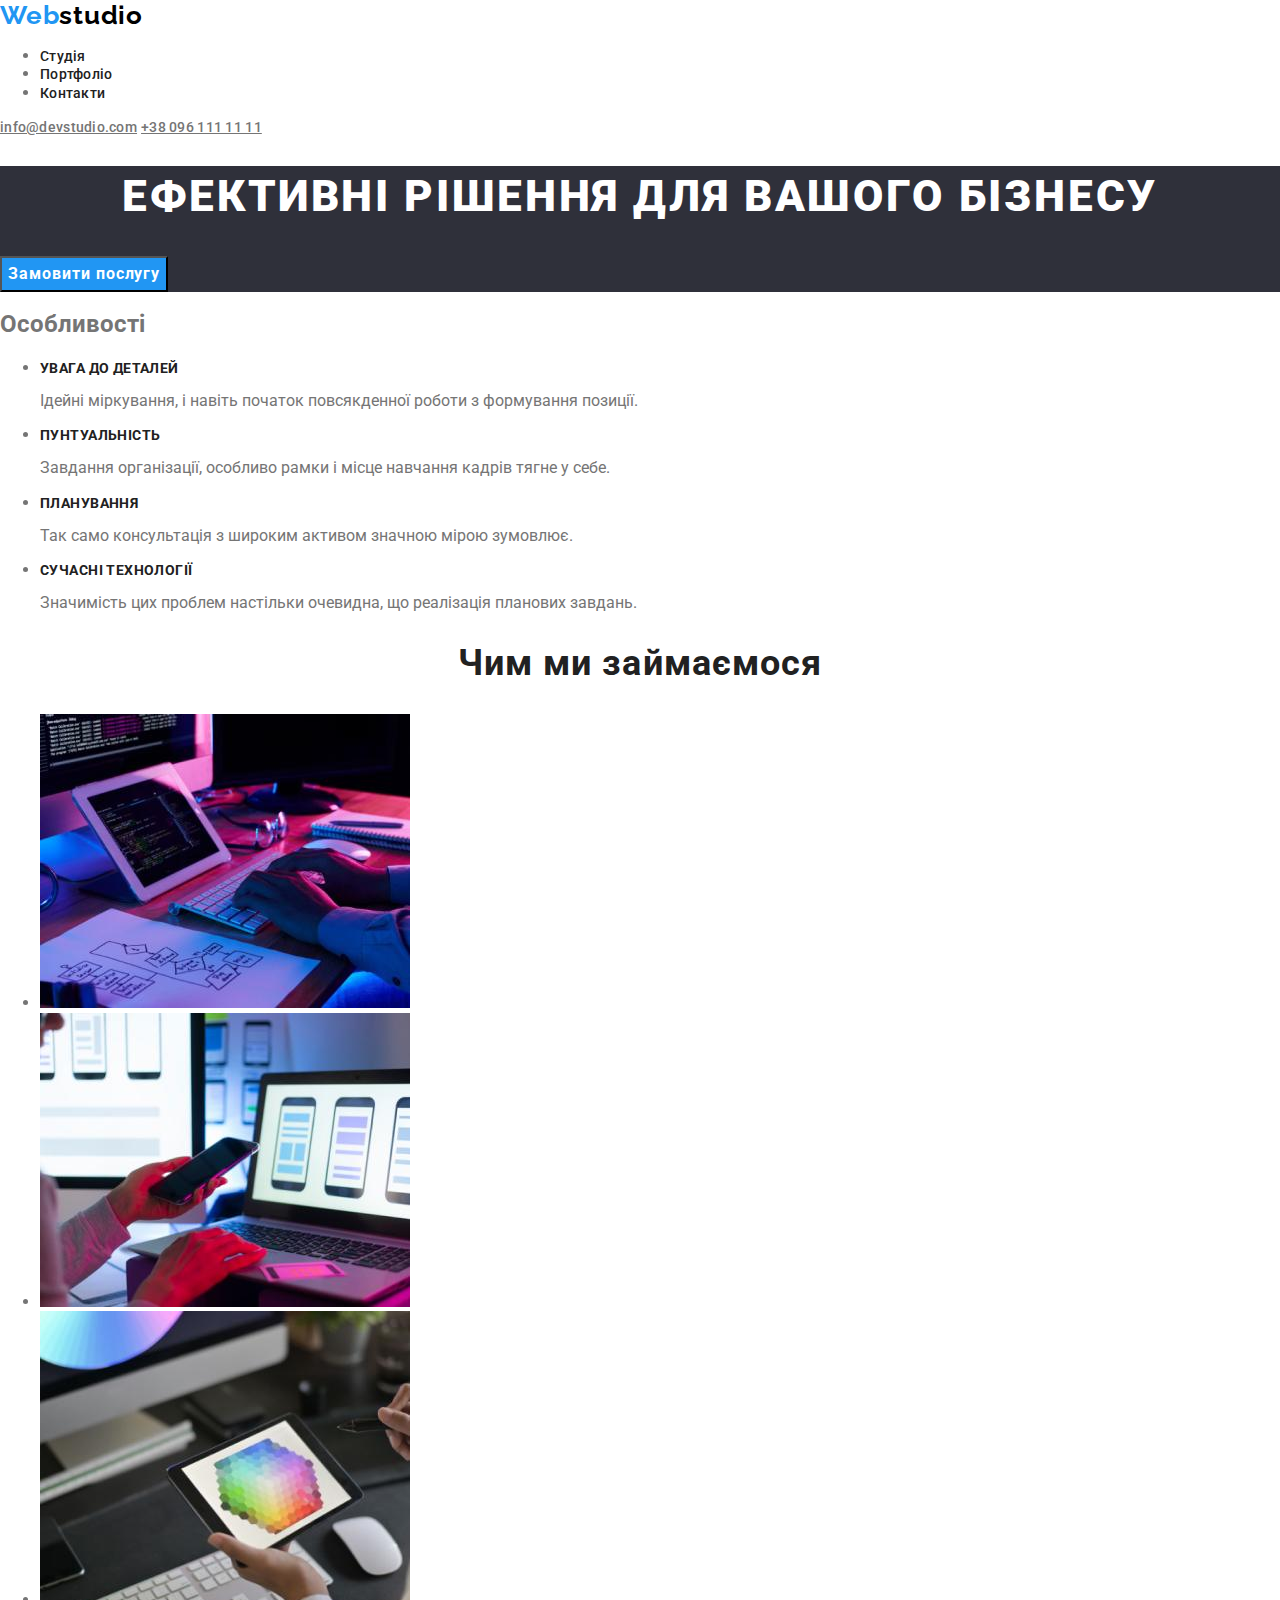
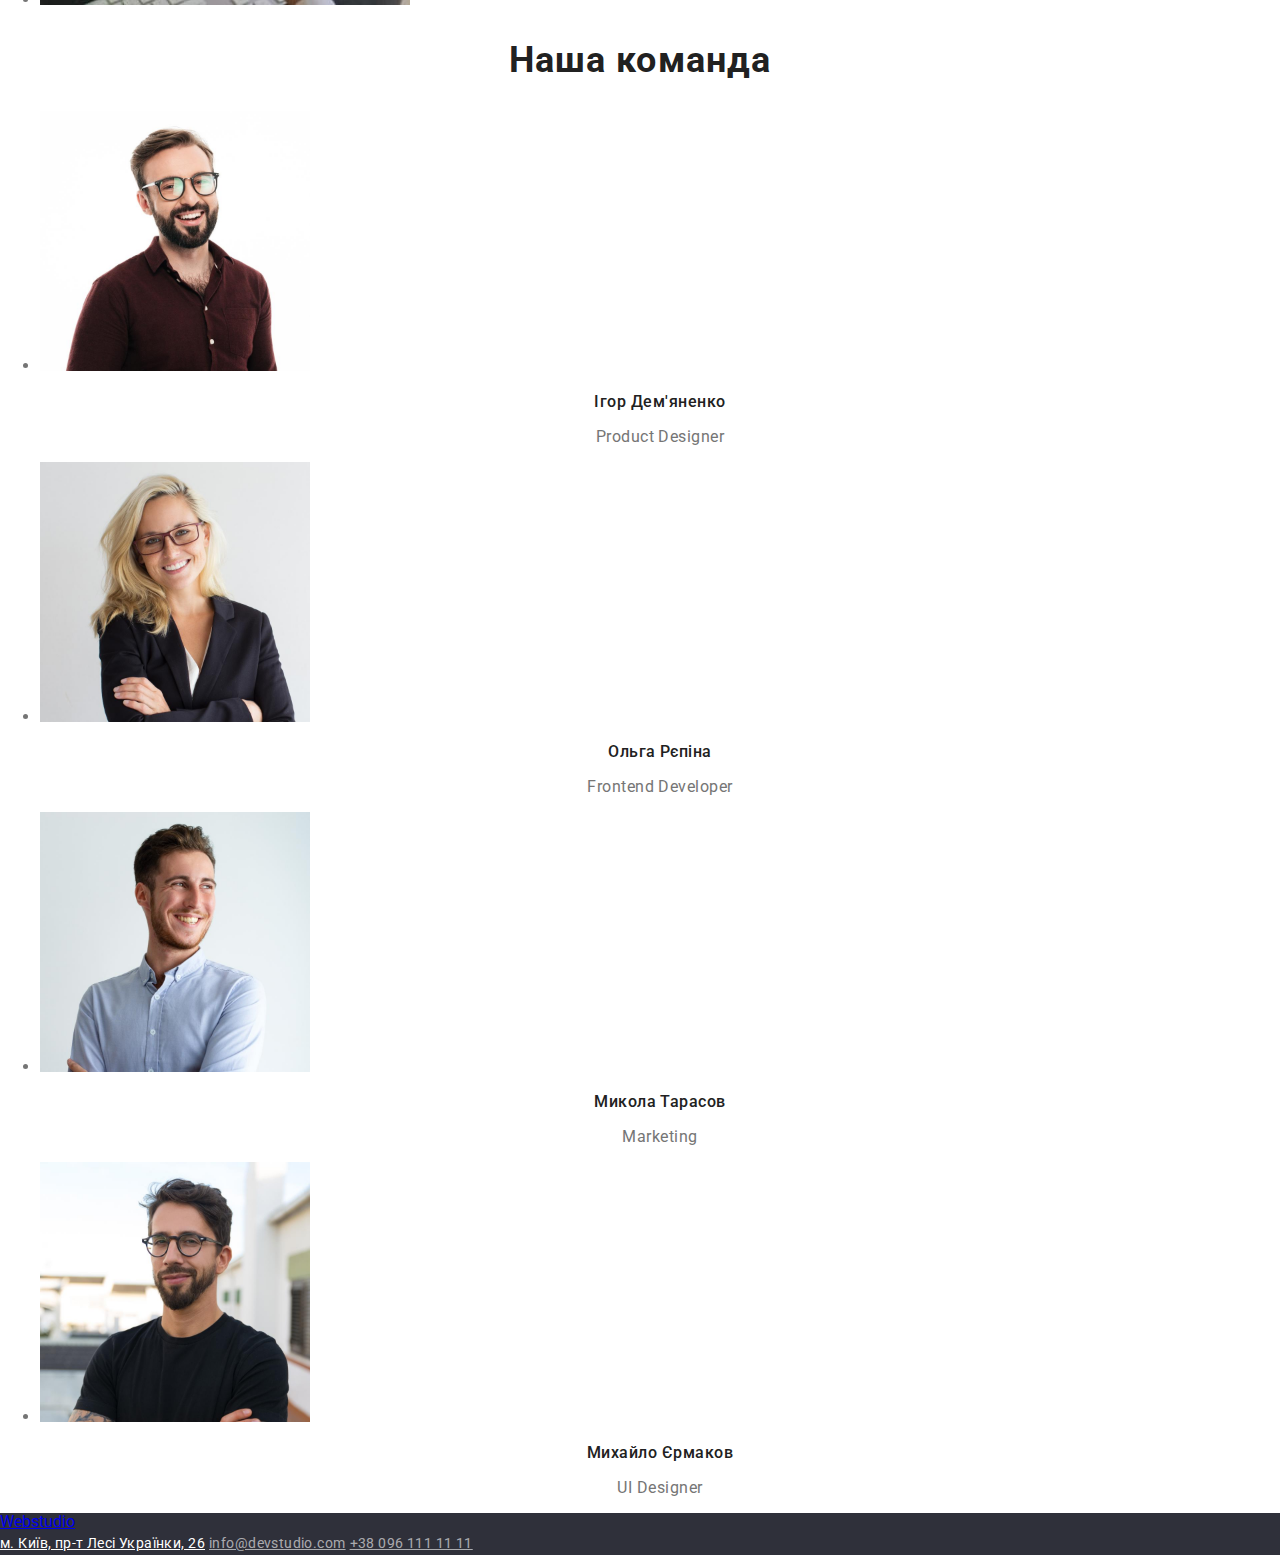
<file: index.html>
<!DOCTYPE html>
<html lang="uk">
  <head>
    <meta charset="UTF-8" />
    <meta http-equiv="X-UA-Compatible" content="IE=edge" />
    <meta name="viewport" content="width=device-width, initial-scale=1.0" />
    <title>Головна</title>
    <link rel="preconnect" href="https://fonts.googleapis.com" />
    <link rel="preconnect" href="https://fonts.gstatic.com" crossorigin />
    <link
      href="https://fonts.googleapis.com/css2?family=Raleway:wght@700&family=Roboto:wght@400;500;700;900&display=swap"
      rel="stylesheet"
    />
    <link
      rel="stylesheet"
      href="https://cdnjs.cloudflare.com/ajax/libs/modern-normalize/1.1.0/modern-normalize.css"
    />
    <link rel="stylesheet" href="./css/styles.css" />
  </head>
  <body>
    <header class="header">
      <div class="container">
        <div class="header-container">
          <nav class="nav">
            <a href="./index.html" class="logo"><span>Web</span>studio</a>
            <ul class="list nav-list">
              <li><a href="./index.html" class="current nav-link">Студія</a></li>
              <li><a href="./portfolio.html" class="nav-link">Портфоліо</a></li>
              <li><a href="#" class="nav-link">Контакти</a></li>
            </ul>
          </nav>
          <div>
            <a href="mailto:info@devstudio.com" class="contacts-link">info@devstudio.com</a>
            <a href="tel:+380961111111" class="contacts-link">+38 096 111 11 11</a>
          </div>
        </div>
      </div>
    </header>
    <main>
      <section class="hero-section">
        <h1 class="hero-title">Ефективні рішення для вашого бізнесу</h1>
        <button type="button" class="hero-button">Замовити послугу</button>
      </section>
      <section class="section">
        <div class="container">
          <h2 class="visually-hidden">Особливості</h2>
          <ul class="list features-list">
            <li>
              <h3 class="list-item">Увага до деталей</h3>
              <p class="list-item-text">
                Ідейні міркування, і навіть початок повсякденної роботи з формування позиції.
              </p>
            </li>
            <li>
              <h3 class="list-item">Пунтуальність</h3>
              <p class="list-item-text">
                Завдання організації, особливо рамки і місце навчання кадрів тягне у себе.
              </p>
            </li>
            <li>
              <h3 class="list-item">Планування</h3>
              <p class="list-item-text">
                Так само консультація з широким активом значною мірою зумовлює.
              </p>
            </li>
            <li>
              <h3 class="list-item">Сучасні технології</h3>
              <p class="list-item-text">
                Значимість цих проблем настільки очевидна, що реалізація планових завдань.
              </p>
            </li>
          </ul>
        </div>
      </section>
      <section class="section what-we-do">
        <div class="container">
          <h2 class="section-title">Чим ми займаємося</h2>
          <ul class="list what-we-do">
            <li>
              <img width="370" src="./images/section3-1.jpg" alt="Людина працює з комп'ютером" />
            </li>
            <li>
              <img width="370" src="./images/section3-2.jpg" alt="Людина працює з комп'ютером" />
            </li>
            <li>
              <img width="370" src="./images/section3-3.jpg" alt="Людина працює з планшетом" />
            </li>
          </ul>
        </div>
      </section>
      <section class="section our-team">
        <div class="container">
          <h2 class="section-title">Наша команда</h2>
          <ul class="list our-team">
            <li class="team-card">
              <img width="270" src="./images/section4-1.jpg" alt="Чоловік посміхається" />
              <div class="team-description">
                <h3 class="team-name">Ігор Дем'яненко</h3>
                <p lang="en" class="team-position">Product Designer</p>
              </div>
            </li>
            <li class="team-card">
              <img width="270" src="./images/section4-2.jpg" alt="Дівчина посміхається" />
              <div class="team-description">
                <h3 class="team-name">Ольга Рєпіна</h3>
                <p lang="en" class="team-position">Frontend Developer</p>
              </div>
            </li>
            <li class="team-card">
              <img width="270" src="./images/section4-3.jpg" alt="Чоловік посміхається" />
              <div class="team-description">
                <h3 class="team-name">Микола Тарасов</h3>
                <p lang="en" class="team-position">Marketing</p>
              </div>
            </li>
            <li class="team-card">
              <img width="270" src="./images/section4-4.jpg" alt="Чоловік посміхається" />
              <div class="team-description">
                <h3 class="team-name">Михайло Єрмаков</h3>
                <p lang="en" class="team-position">UI Designer</p>
              </div>
            </li>
          </ul>
        </div>
      </section>
    </main>
    <footer class="footer">
      <div class="container">
        <a href="./index.html" class="footer-logo"><span>Web</span>studio</a>
        <address>
          <a href="https://goo.gl/maps/w5kjyVBukAjHsQ1q7" class="footer-address"
            >м. Київ, пр-т Лесі Українки, 26</a
          >
          <a href="mailto:info@devstudio.com" class="footer-link">info@devstudio.com</a>
          <a href="tel:+380961111111" class="footer-link">+38 096 111 11 11</a>
        </address>
      </div>
    </footer>
  </body>
</html>
</file>
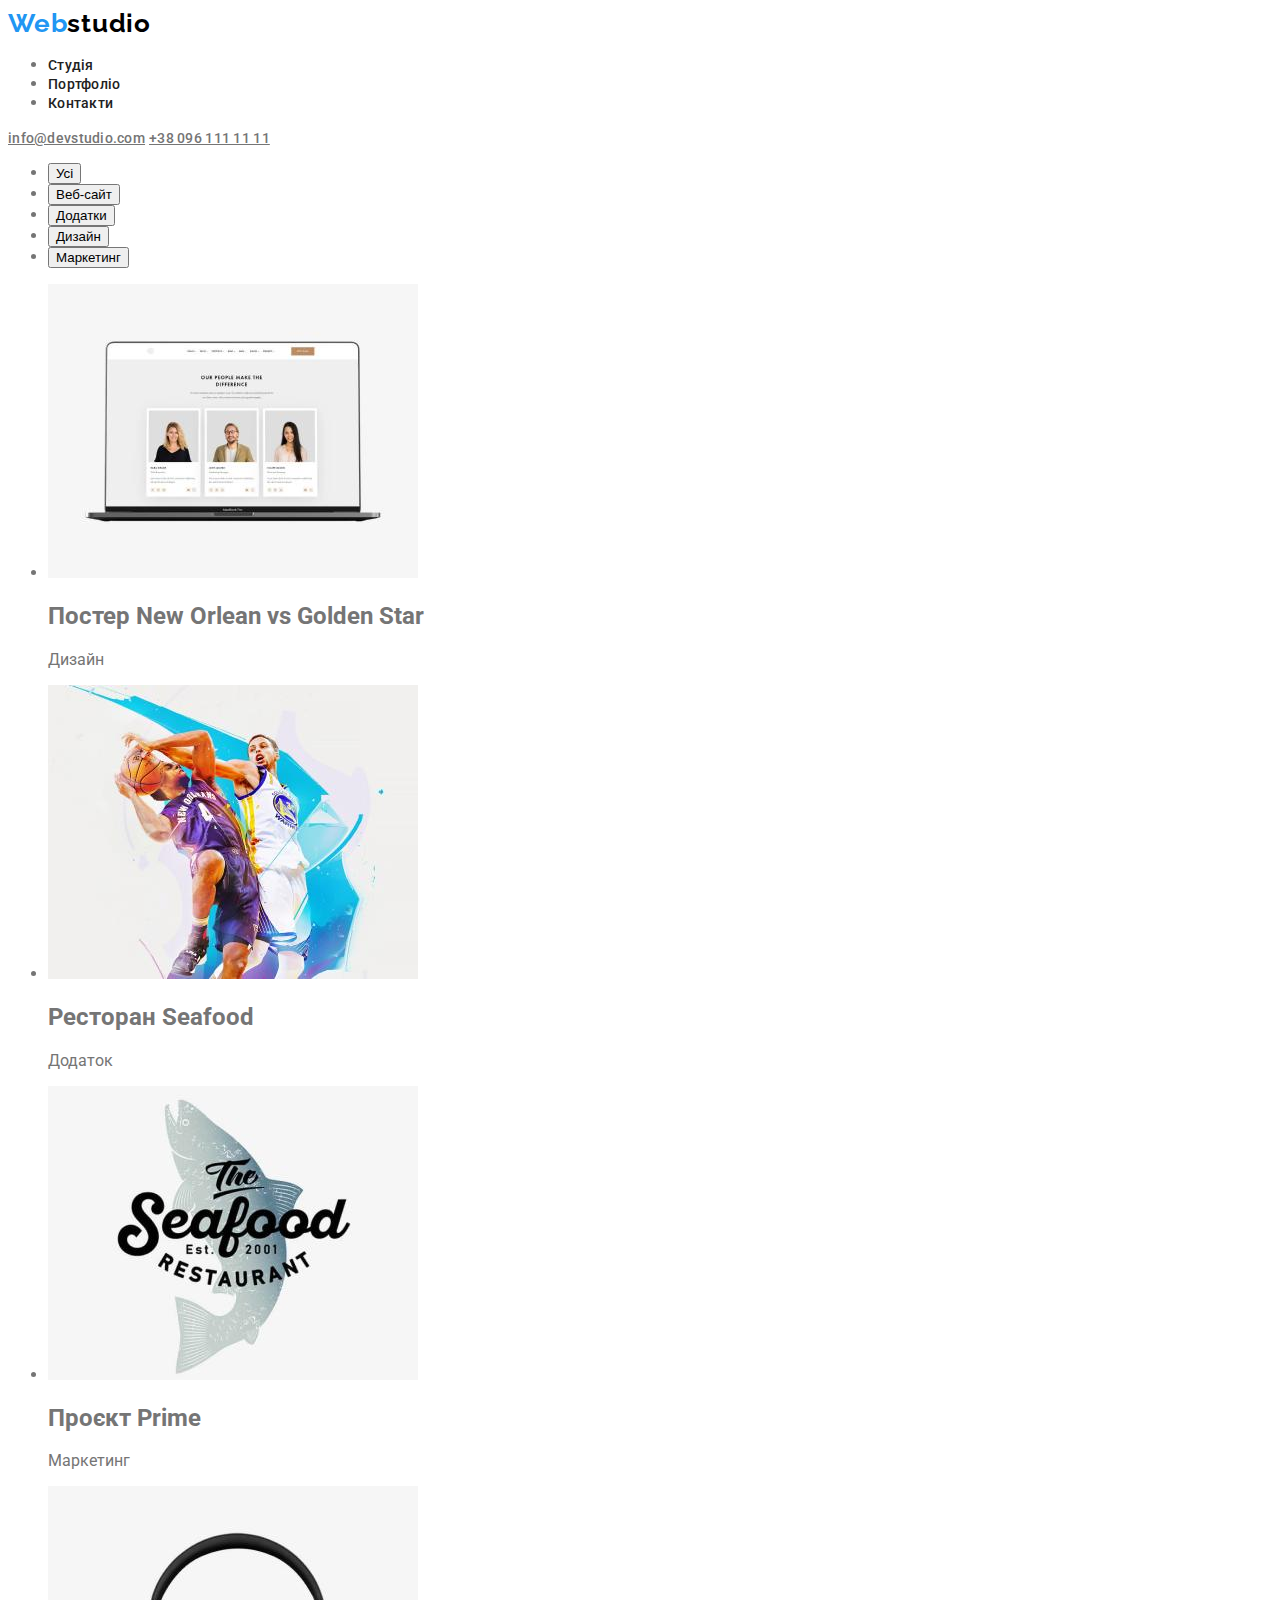
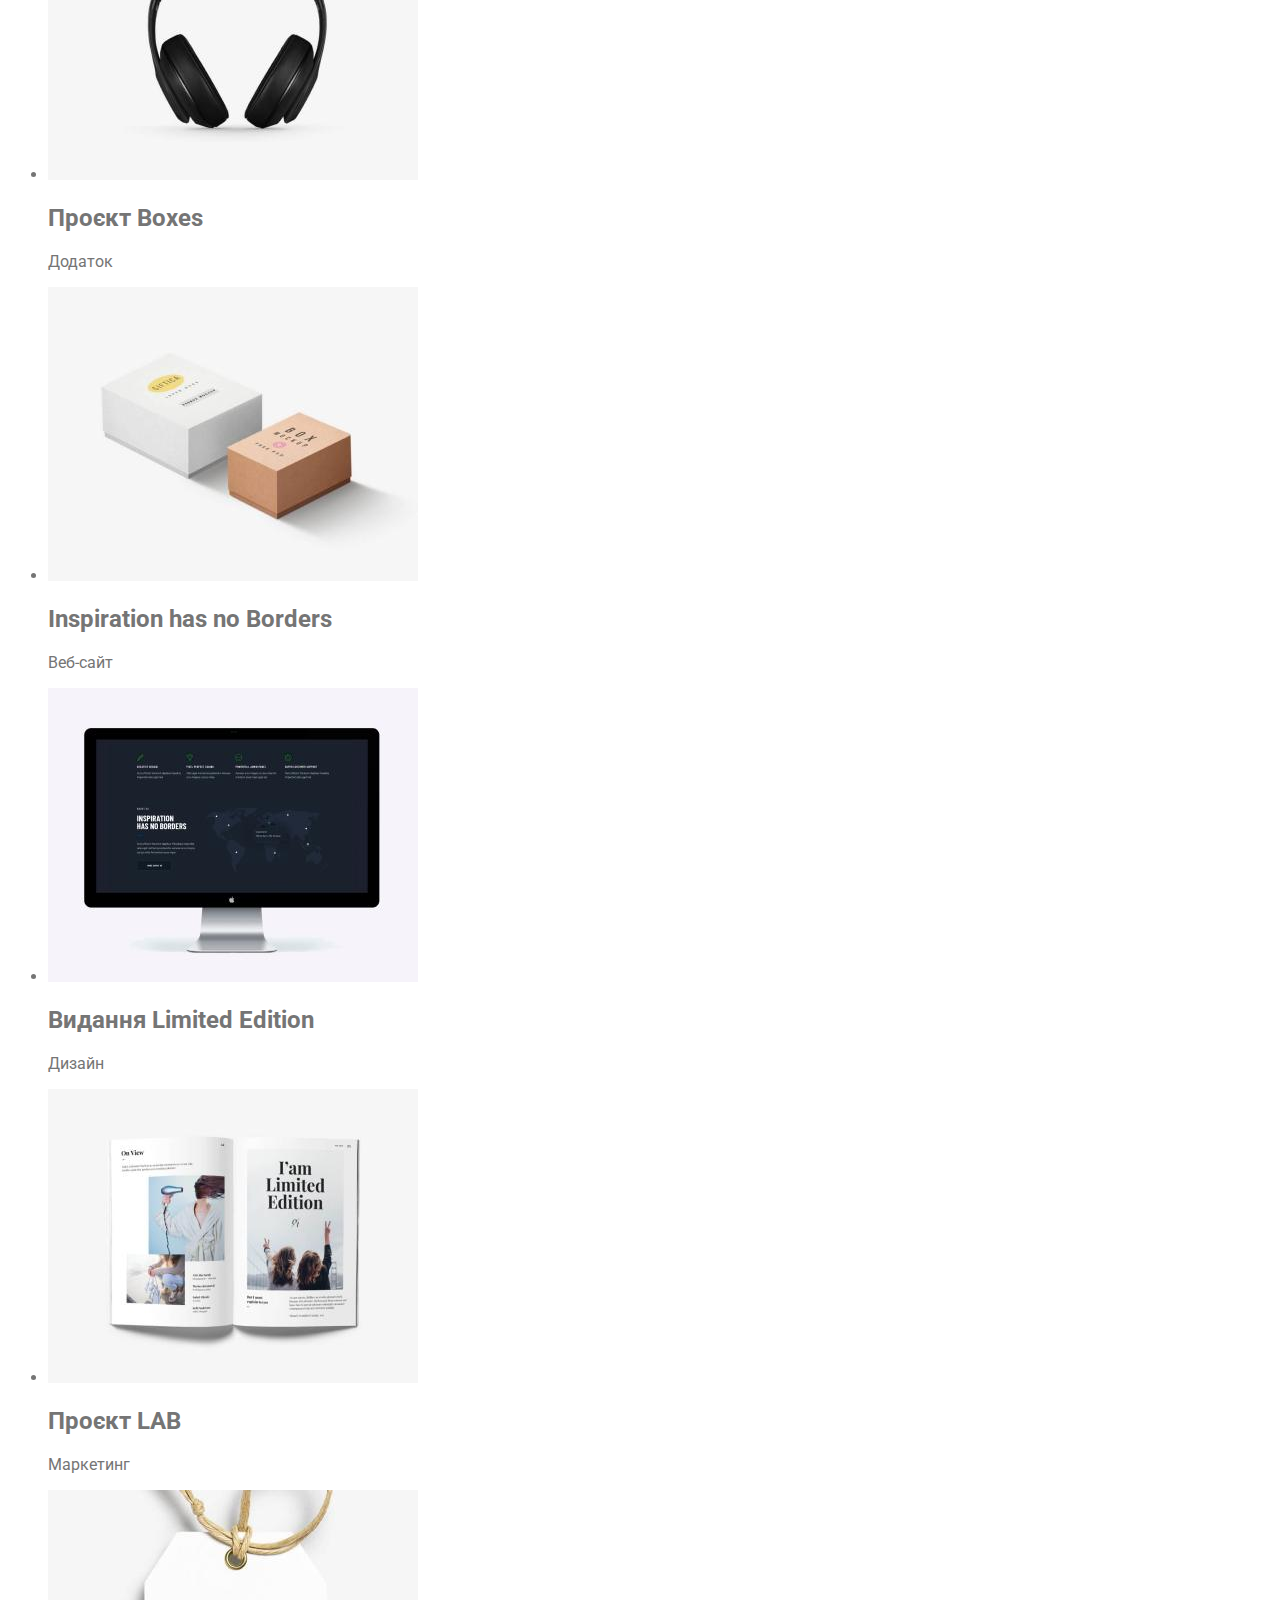
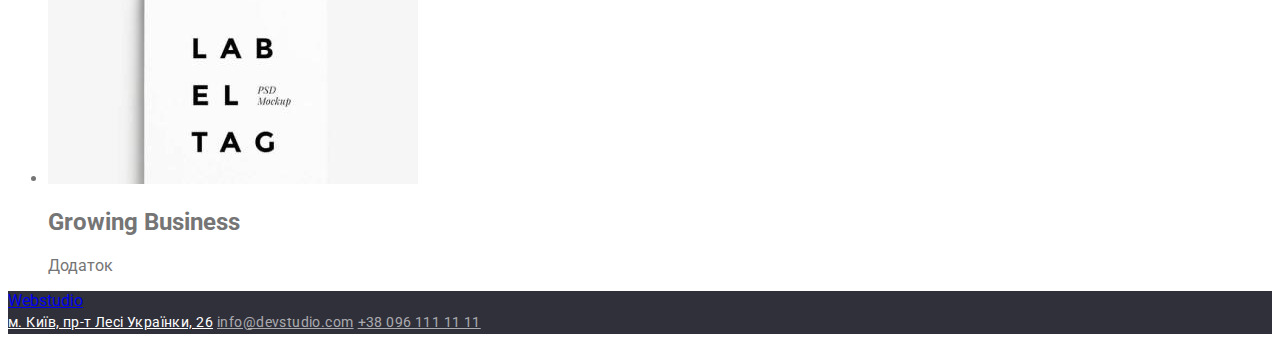
<file: portfolio.html>
<!DOCTYPE html>
<html lang="uk">
  <head>
    <meta charset="UTF-8" />
    <meta http-equiv="X-UA-Compatible" content="IE=edge" />
    <meta name="viewport" content="width=device-width, initial-scale=1.0" />
    <title>Головна</title>
    <link rel="preconnect" href="https://fonts.googleapis.com" />
    <link rel="preconnect" href="https://fonts.gstatic.com" crossorigin />
    <link
      href="https://fonts.googleapis.com/css2?family=Raleway:wght@700&family=Roboto:wght@400;500;700;900&display=swap"
      rel="stylesheet"
    />
    <link rel="stylesheet" href="./css/styles.css" />
  </head>
  <body>
    <header>
      <nav>
        <a href="./index.html" class="logo"><span>Web</span>studio</a>
        <ul class="nav">
          <li><a href="./index.html" class="nav-link">Студія</a></li>
          <li><a href="./portfolio.html" class="current nav-link">Портфоліо</a></li>
          <li><a href="#" class="nav-link">Контакти</a></li>
        </ul>
        <a href="mailto:info@devstudio.com" class="contacts-link">info@devstudio.com</a>
        <a href="tel:+380961111111" class="contacts-link">+38 096 111 11 11</a>
      </nav>
    </header>
    <main>
      <section>
        <ul class="list">
          <li><button class="portfolio-button">Усі</button></li>
          <li><button class="portfolio-button">Веб-сайт</button></li>
          <li><button class="portfolio-button">Додатки</button></li>
          <li><button class="portfolio-button">Дизайн</button></li>
          <li><button class="portfolio-button">Маркетинг</button></li>
        </ul>
        <ul class="list">
          <li>
            <img src="./images/portfolio-1.jpg" alt="Головна сторінка веб-сайта" width="370" />
            <h2 class="portfolio-title">Постер New Orlean vs Golden Star</h2>
            <p class="portfolio-text">Дизайн</p>
          </li>
          <li>
            <img src="./images/portfolio-2.jpg" alt="2 чоловіки грають в баскетбол" width="370" />
            <h2 class="portfolio-title">Ресторан Seafood</h2>
            <p class="portfolio-text">Додаток</p>
          </li>
          <li>
            <img src="./images/portfolio-3.jpg" alt="Лого рибного ресторану" width="370" />
            <h2 class="portfolio-title">Проєкт Prime</h2>
            <p class="portfolio-text">Маркетинг</p>
          </li>
          <li>
            <img src="./images/portfolio-4.jpg" alt="Навушники" width="370" />
            <h2 class="portfolio-title">Проєкт Boxes</h2>
            <p class="portfolio-text">Додаток</p>
          </li>
          <li>
            <img src="./images/portfolio-5.jpg" alt="2 картонні коробки" width="370" />
            <h2 class="portfolio-title">Inspiration has no Borders</h2>
            <p class="portfolio-text">Веб-сайт</p>
          </li>
          <li>
            <img src="./images/portfolio-6.jpg" alt="На моніторі відкритий веб-сайт" width="370" />
            <h2 class="portfolio-title">Видання Limited Edition</h2>
            <p class="portfolio-text">Дизайн</p>
          </li>
          <li>
            <img src="./images/portfolio-7.jpg" alt="Відкрита книга" width="370" />
            <h2 class="portfolio-title">Проєкт LAB</h2>
            <p class="portfolio-text">Маркетинг</p>
          </li>
          <li>
            <img src="./images/portfolio-8.jpg" alt="Бірка" width="370" />
            <h2 class="portfolio-title">Growing Business</h2>
            <p class="portfolio-text">Додаток</p>
          </li>
        </ul>
      </section>
    </main>
    <footer class="footer">
      <a href="./index.html" class="footer-logo"><span>Web</span>studio</a>
      <address>
        <a href="https://goo.gl/maps/w5kjyVBukAjHsQ1q7" class="footer-address"
          >м. Київ, пр-т Лесі Українки, 26</a
        >
        <a href="mailto:info@devstudio.com" class="footer-link">info@devstudio.com</a>
        <a href="tel:+380961111111" class="footer-link">+38 096 111 11 11</a>
      </address>
    </footer>
  </body>
</html>
</file>
<file: css/styles.css>
:root {
  --main-text-color: #757575;
  --title-text-color: #212121;
  --accent-color: #2196f3;
}
body {
  font-family: Roboto;
  color: var(--main-text-color);
}

/* Шапка */

.logo {
  font-family: 'Raleway';
  font-style: normal;
  font-weight: 700;
  font-size: 26px;
  line-height: 31px;
  letter-spacing: 0.03em;
  text-decoration-line: none;

  color: #000000;
}
.logo span {
  color: var(--accent-color);
}
.nav-link {
  font-style: normal;
  font-weight: 500;
  font-size: 14px;
  line-height: 16px;
  letter-spacing: 0.02em;
  text-decoration-line: none;
  list-style-type: none;
  color: var(--title-text-color);
}
.nav-link:hover,
.nav-link:focus {
  color: var(--accent-color);
}
.contacts-link {
  font-style: normal;
  font-weight: 500;
  font-size: 14px;
  line-height: 16px;
  letter-spacing: 0.02em;
  color: var(--main-text-color);
}
.contacts-link:hover,
.contacts-link:focus {
  color: var(--accent-color);
}

/* Герой */
.hero-section {
  background-color: #2f303a;
}
.hero-title {
  font-style: normal;
  font-weight: 900;
  font-size: 44px;
  line-height: 60px;
  /* or 136% */
  text-align: center;
  letter-spacing: 0.06em;
  text-transform: uppercase;
  color: #ffffff;
}
.hero-button {
  font-style: normal;
  font-weight: 700;
  font-size: 16px;
  line-height: 30px;
  /* identical to box height, or 188% */
  display: flex;
  align-items: center;
  text-align: center;
  letter-spacing: 0.06em;
  color: #ffffff;
  background-color: var(--accent-color);
}
.hero-button:active {
  background-color: #188ce8;
}
.section-title{
  font-style: normal;
font-weight: 700;
font-size: 36px;
line-height: 42px;
text-align: center;
letter-spacing: 0.03em;
color:var(--title-text-color);
}
.list-item {
  font-style: normal;
  font-weight: 700;
  font-size: 14px;
  line-height: 16px;
  letter-spacing: 0.03em;
  text-transform: uppercase;
  color: var(--title-text-color);
}
.team-name {
  font-style: normal;
  font-weight: 500;
  font-size: 16px;
  line-height: 19px;
  /* identical to box height */
  text-align: center;
  letter-spacing: 0.03em;
  color: var(--title-text-color);
}
.team-position {
  font-style: normal;
  font-weight: 400;
  font-size: 16px;
  line-height: 19px;
  /* identical to box height */
  text-align: center;
  letter-spacing: 0.03em;
}
/* Підвал */
.footer {
  background-color: #2f303a;
}
.footer-address {
  font-style: normal;
  font-weight: 400;
  font-size: 14px;
  line-height: 24px;
  /* or 171% */
  letter-spacing: 0.03em;
  color: #ffffff;
}
.footer-link {
  font-style: normal;
  font-weight: 400;
  font-size: 14px;
  line-height: 24px;
  /* or 171% */
  letter-spacing: 0.03em;
  color: rgba(255, 255, 255, 0.6);
}
.footer-link:hover,
.footer-link:focus {
  color: var(--accent-color);
}
</file>
